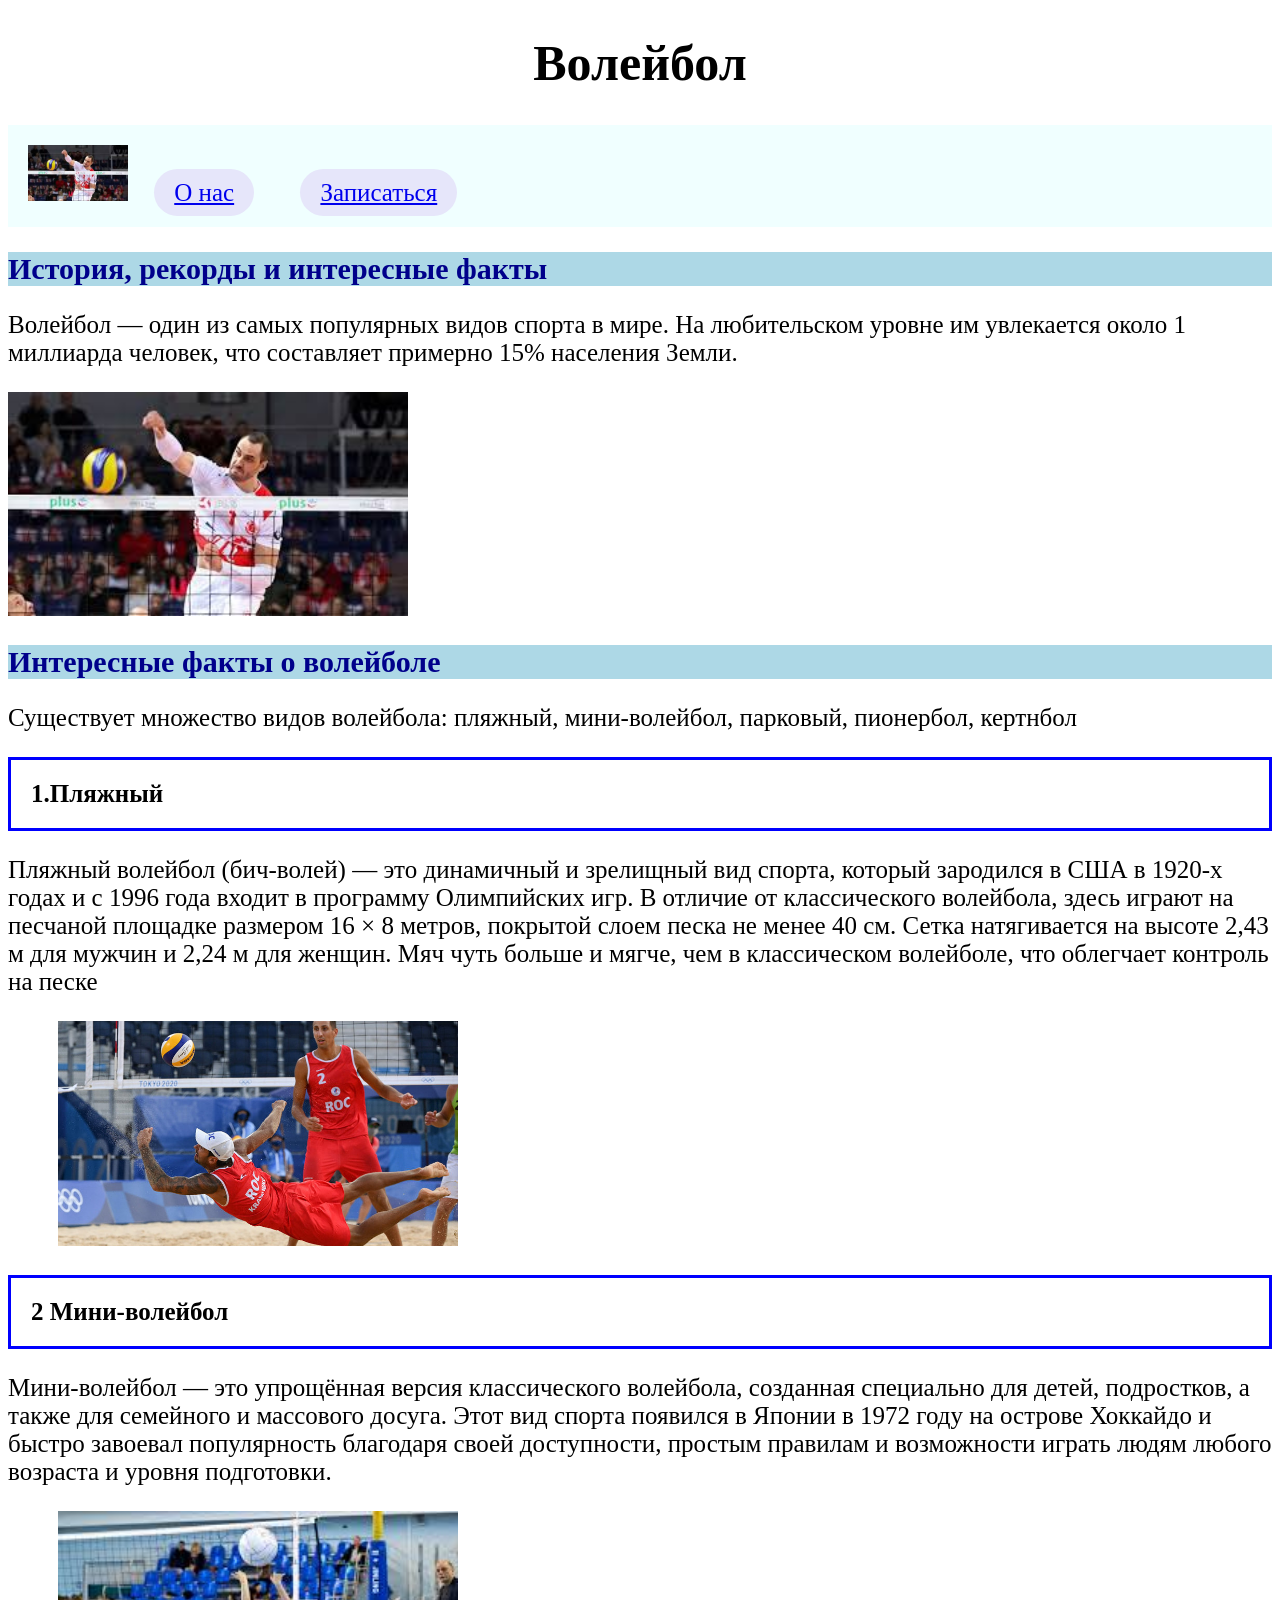
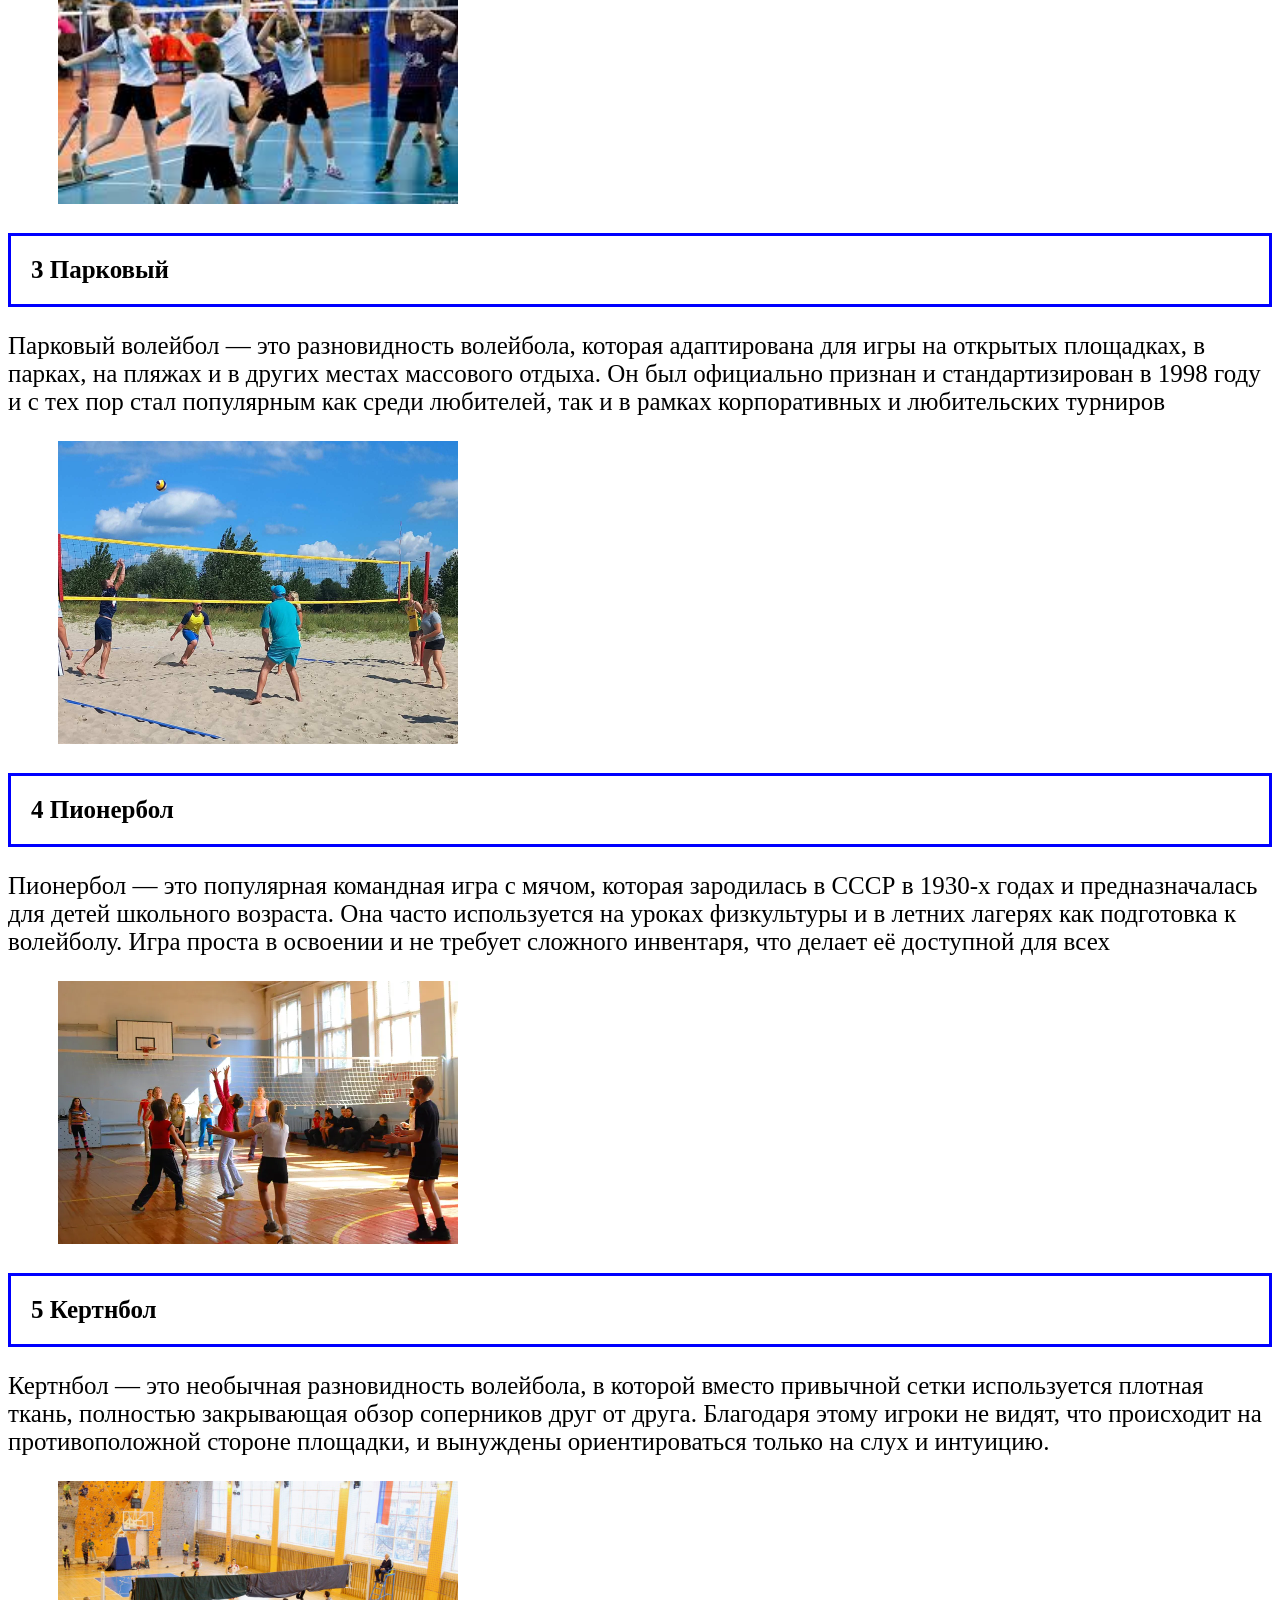
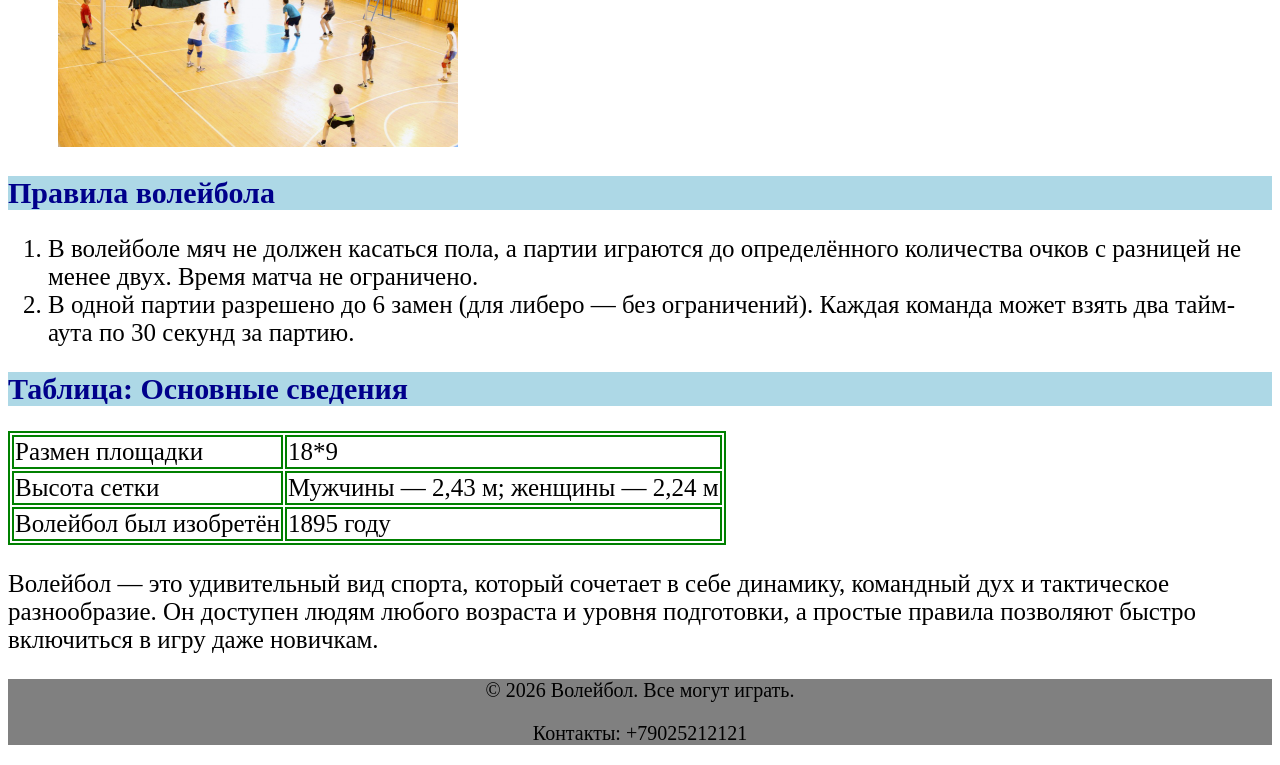
<file: index.html>
<!DOCTYPE html>
<html>
<head>
    <meta charset="UTF-8">
    <title>волейбол</title>
    <link rel="stylesheet" href="style.css">
</head>
<body>

<header>
    <h1>Волейбол</h1>    
    <nav>
        <img src="image/матеу кау.jpg" alt="Вид на Улан-Удэ" width="100">
        <a href="index2.html">О нас</a>
        <a href="index3.html">Записаться</a>
    </nav>
</header>

<main>
    <section>
        <h2>История, рекорды и интересные факты</h2>
        <p>Волейбол — один из самых популярных видов спорта в мире. На любительском уровне им увлекается около 1 миллиарда человек, что составляет примерно 15% населения Земли.</p>
        <img src="image/матеу кау.jpg" alt="Вид на Улан-Удэ" width="400">
    </section>
    <article>
        <h2>Интересные факты о волейболе</h2>
        <p>Существует множество видов волейбола: пляжный, мини-волейбол, парковый, пионербол, кертнбол</p>
        <div>

      
        <h3>1.Пляжный</h3>
        <p>Пляжный волейбол (бич-волей) — это динамичный и зрелищный вид спорта, который зародился в США в 1920-х годах и с 1996 года входит в программу Олимпийских игр. В отличие от классического волейбола, здесь играют на песчаной площадке размером 16 × 8 метров, покрытой слоем песка не менее 40 см. Сетка натягивается на высоте 2,43 м для мужчин и 2,24 м для женщин. Мяч чуть больше и мягче, чем в классическом волейболе, что облегчает контроль на песке</p>
        <img src="image/пляжный.jpg" alt="Вид на Улан-Удэ" width="400">
         </div>
        <h3>2 Мини-волейбол</h3>
        <p>Мини-волейбол — это упрощённая версия классического волейбола, созданная специально для детей, подростков, а также для семейного и массового досуга. Этот вид спорта появился в Японии в 1972 году на острове Хоккайдо и быстро завоевал популярность благодаря своей доступности, простым правилам и возможности играть людям любого возраста и уровня подготовки.</p>
        <img src="image/мини.jpg" alt="Вид на Улан-Удэ" width="400">
        <h3>3 Парковый</h3>
        <p>Парковый волейбол — это разновидность волейбола, которая адаптирована для игры на открытых площадках, в парках, на пляжах и в других местах массового отдыха. Он был официально признан и стандартизирован в 1998 году и с тех пор стал популярным как среди любителей, так и в рамках корпоративных и любительских турниров </p>
        <img src="image/парковый.jpg" alt="Вид на Улан-Удэ" width="400">
        <h3>4 Пионербол</h3>
        <p>Пионербол — это популярная командная игра с мячом, которая зародилась в СССР в 1930-х годах и предназначалась для детей школьного возраста. Она часто используется на уроках физкультуры и в летних лагерях как подготовка к волейболу. Игра проста в освоении и не требует сложного инвентаря, что делает её доступной для всех </p>
        <img src="image/пионербол.webp" alt="Вид на Улан-Удэ" width="400">
        <h3>5 Кертнбол</h3>
        <p>Кертнбол — это необычная разновидность волейбола, в которой вместо привычной сетки используется плотная ткань, полностью закрывающая обзор соперников друг от друга. Благодаря этому игроки не видят, что происходит на противоположной стороне площадки, и вынуждены ориентироваться только на слух и интуицию.</p>
        <img src="image/кернтбол.jpg" alt="Вид на Улан-Удэ" width="400">
    </article>

    <aside>
        <h2>Правила волейбола</h2>
        <ol>
            <li>В волейболе мяч не должен касаться пола, а партии играются до определённого количества очков с разницей не менее двух. Время матча не ограничено.</li>
            <li>В одной партии разрешено до 6 замен (для либеро — без ограничений). Каждая команда может взять два тайм-аута по 30 секунд за партию.</li>
        </ol>
    </aside>

    <div>
        <h2>Таблица: Основные сведения</h2>
        <table>
            <tr>
                <td>Размен площадки</td><td>18*9</td>
            </tr>
            <tr>
                <td>Высота сетки</td><td>Мужчины — 2,43 м; женщины — 2,24 м</td>
            </tr>
            <tr>
                <td>Волейбол был изобретён</td><td>1895 году</td>
            </tr>
        </table>
    </div>

    <p>Волейбол — это удивительный вид спорта, который сочетает в себе динамику, командный дух и тактическое разнообразие. Он доступен людям любого возраста и уровня подготовки, а простые правила позволяют быстро включиться в игру даже новичкам. </p>
</main>
<footer>
    <p>© 2026 Волейбол. Все могут играть.</p>
    <p>Контакты: +79025212121</p>
</footer>
</body>
</html>
</file>
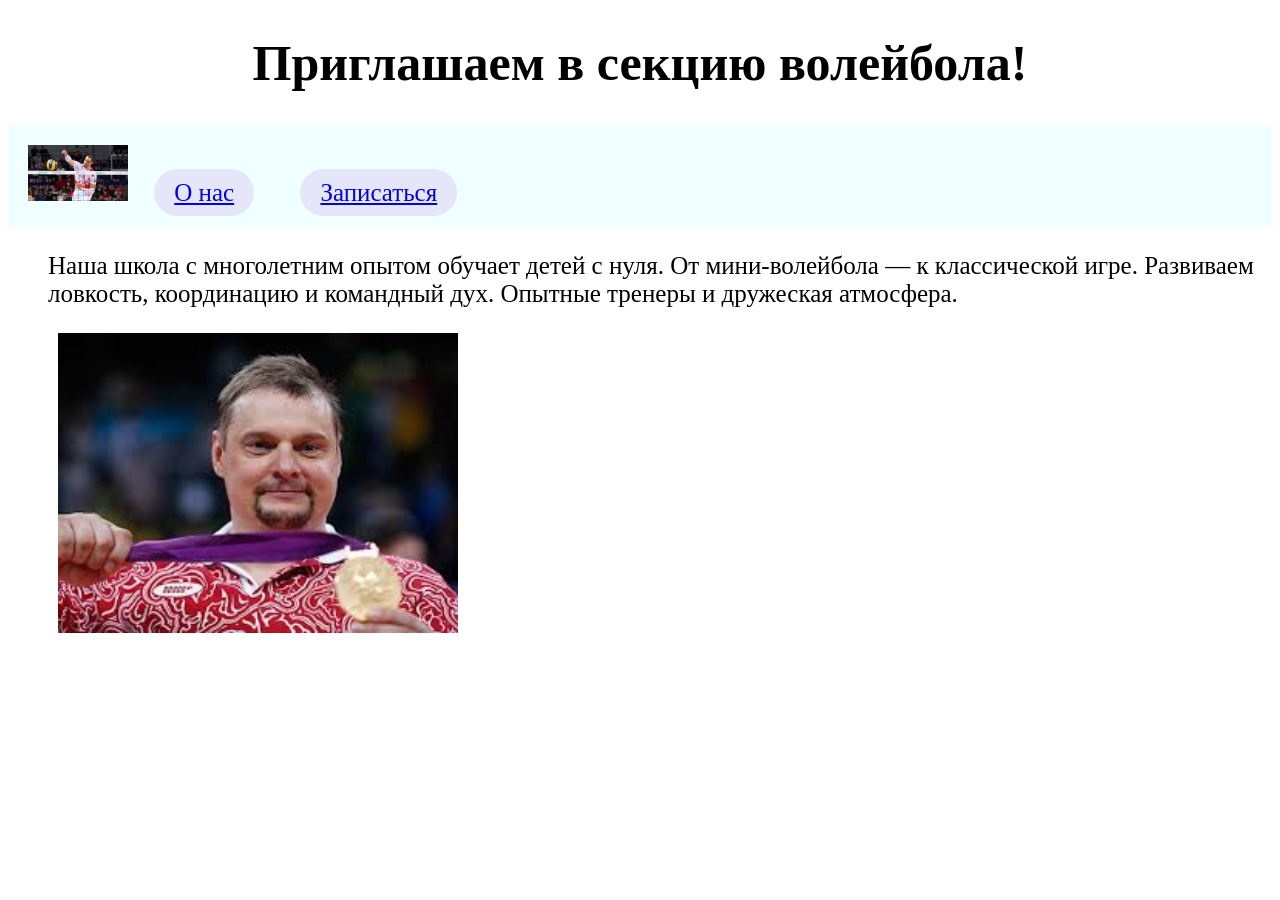
<file: index2.html>
<!DOCTYPE html>
<html>
<head>
    <meta charset="UTF-8">
    <title>волейбол</title>
    <link rel="stylesheet" href="style.css">
</head>
<body>

<header>
    <h1>Приглашаем в секцию волейбола!</h1>    
    <nav>
        <img src="image/матеу кау.jpg" alt="Вид на Улан-Удэ" width="100">
        <a href="index2.html">О нас</a>
        <a href="index3.html">Записаться</a>
    </nav>
    <ol>Наша школа с многолетним опытом обучает детей с нуля.
        
        От мини-волейбола — к классической игре.
        Развиваем ловкость, координацию и командный дух.
        Опытные тренеры и дружеская атмосфера.
    </ol>
    <article>
       <img src="image/тренер.jpg"alt="Вид на Улан-Удэ" width="400">
    </article>
</header>
</body>
</html>
</file>
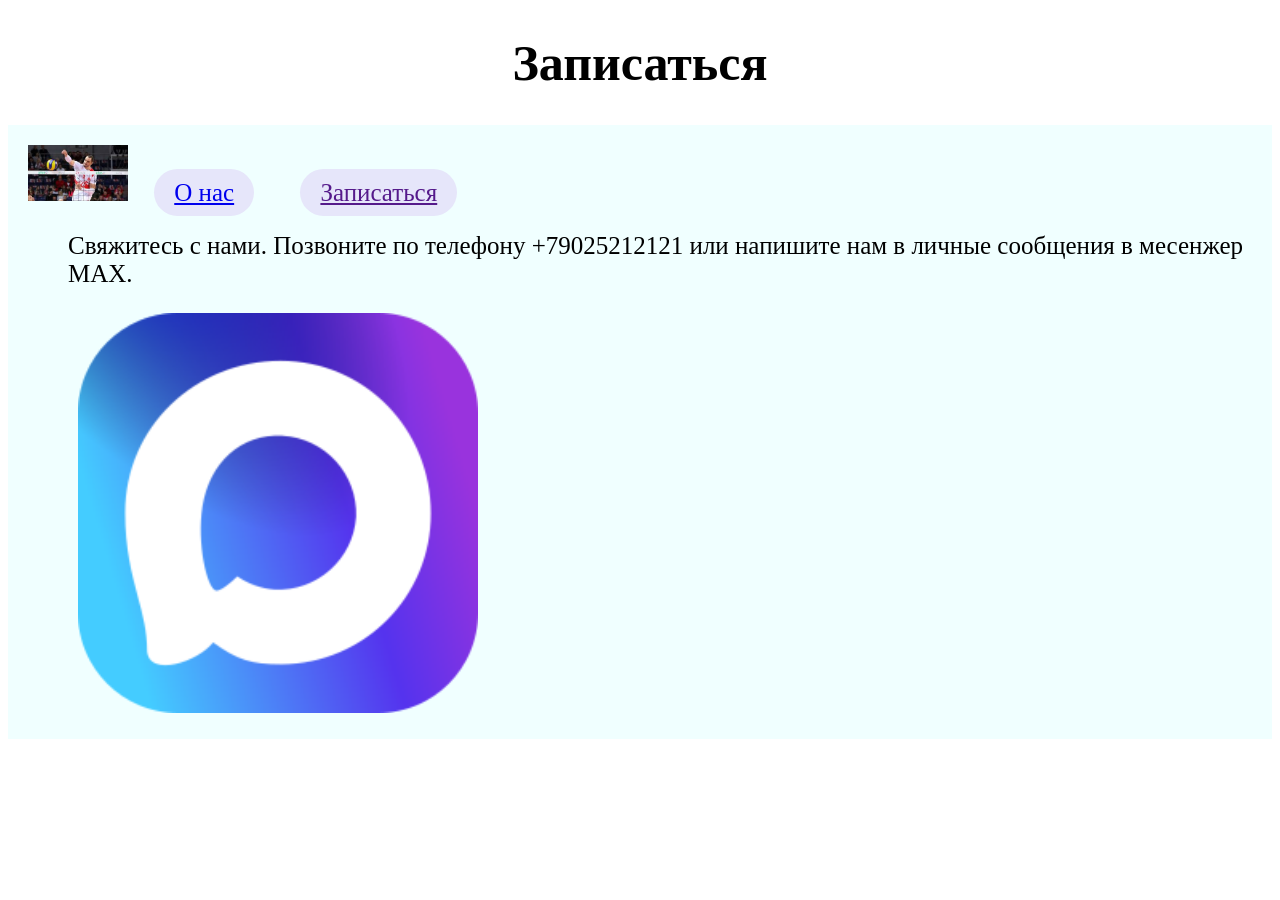
<file: index3.html>
<!DOCTYPE html>
<html>
<head>
    <meta charset="UTF-8">
    <title>волейбол</title>
    <link rel="stylesheet" href="style.css">
</head>
<body>

<header>
    <h1>Записаться</h1>    
    <nav>
        <img src="image/матеу кау.jpg" alt="Вид на Улан-Удэ" width="100">
        <a href="index2.html">О нас</a>
        <a href="">Записаться</a>
        <ol>Свяжитесь с нами. Позвоните по телефону +79025212121 или напишите нам в личные сообщения в месенжер MAX.</ol>
        <article>
            <img src="image/MAX.webp"alt="Вид на Улан-Удэ" width="400">
         </article>
    </nav>
</header>
</file>
<file: style.css>
h1 {
    text-align: center;
    font-size: 50px;
}

h2 {
    background-color:  lightblue;
    color: darkblue;
    font-size: 30px;
}
h3{
    font-size: 25px;
    border: 3px solid blue;
    padding: 20px;
}
ol{
    font-size: 25px; 
}
tr{
    font-size: 25px;
}
table, td{
    border: 2px solid green;
}

nav{
    font-size: 25px; 
    background-color: azure;
    padding: 20px;

}
nav a{
    background-color: lavender;
    border-radius: 30px;
    margin: 20px;
    padding-left: 20px;
    padding-right: 20px;
    padding-top: 10px;
    padding-bottom: 10px;
}
article img{
    margin-left: 50px;
}

p{
    font-size: 25px;
}

footer{
    background-color: gray;
}

footer p{
    text-align: center;
    font-size: 20px;
}
</file>
